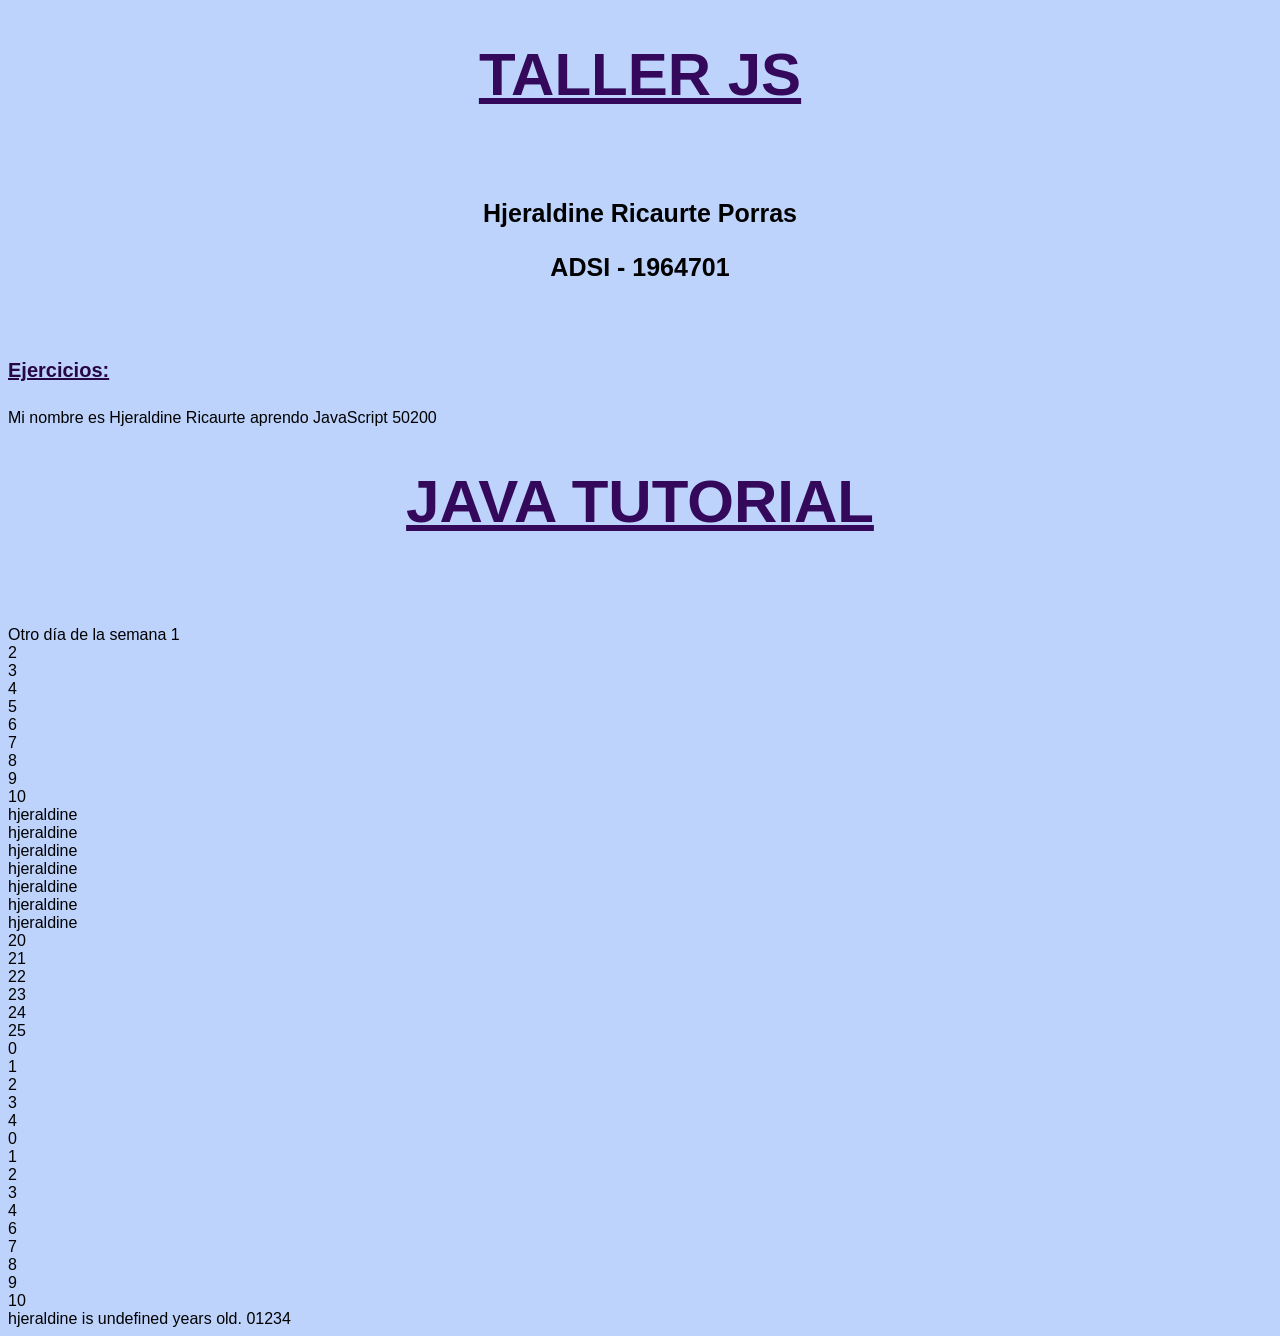
<file: TALLER JS - HJERALDINE RICAURTE/Index.html>
<!DOCTYPE html>
<html lang="es">
<head>
    <meta charset="UTF-8">
    <meta name="viewport" content="width=device-width, initial-scale=1.0">
    <title>Taller Js</title>
    <link rel="stylesheet" href="index.css">
</head>
<body>
       
    <h1>TALLER JS</h1>
    <h3>Hjeraldine Ricaurte Porras</h3>
    <h3>ADSI - 1964701</h3>
    <h4>Ejercicios:</h4>

    <script src="index.js"></script>
    

</body>
</html>
</file>
<file: TALLER JS - HJERALDINE RICAURTE/index.css>
body {
    font-family: Verdana, Geneva, Tahoma, sans-serif;
    background-color: rgba(124, 169, 251, 0.5);
}

h1 {
 text-align: center;
 padding-bottom: 50px;
 color: rgb(52, 9, 92);
 font-size: 60px;
 text-decoration: underline ;
}

h3 {
    text-align: center;
    font-size: 25px;
}

h4 {
    padding-top: 50px;
    color: rgb(38, 6, 68);
    text-decoration: underline;
    font-size: 20px;
}
</file>
